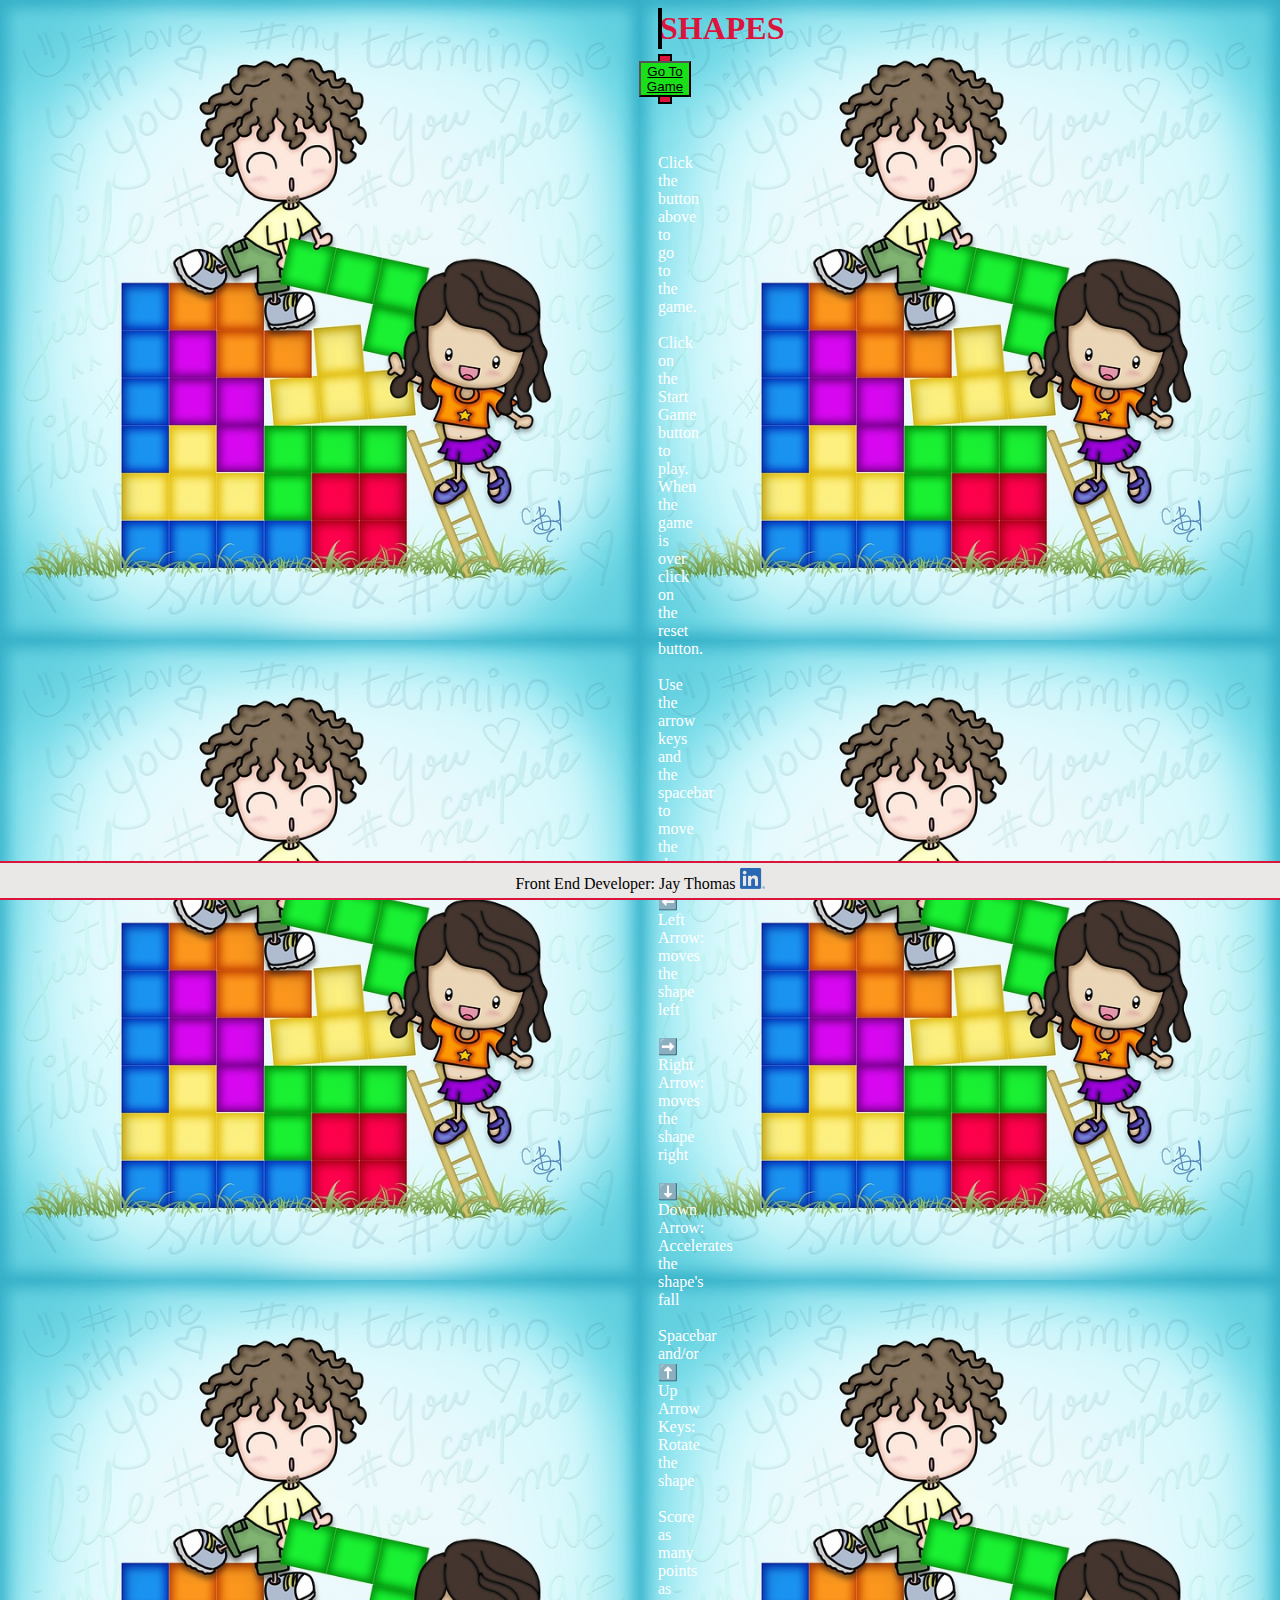
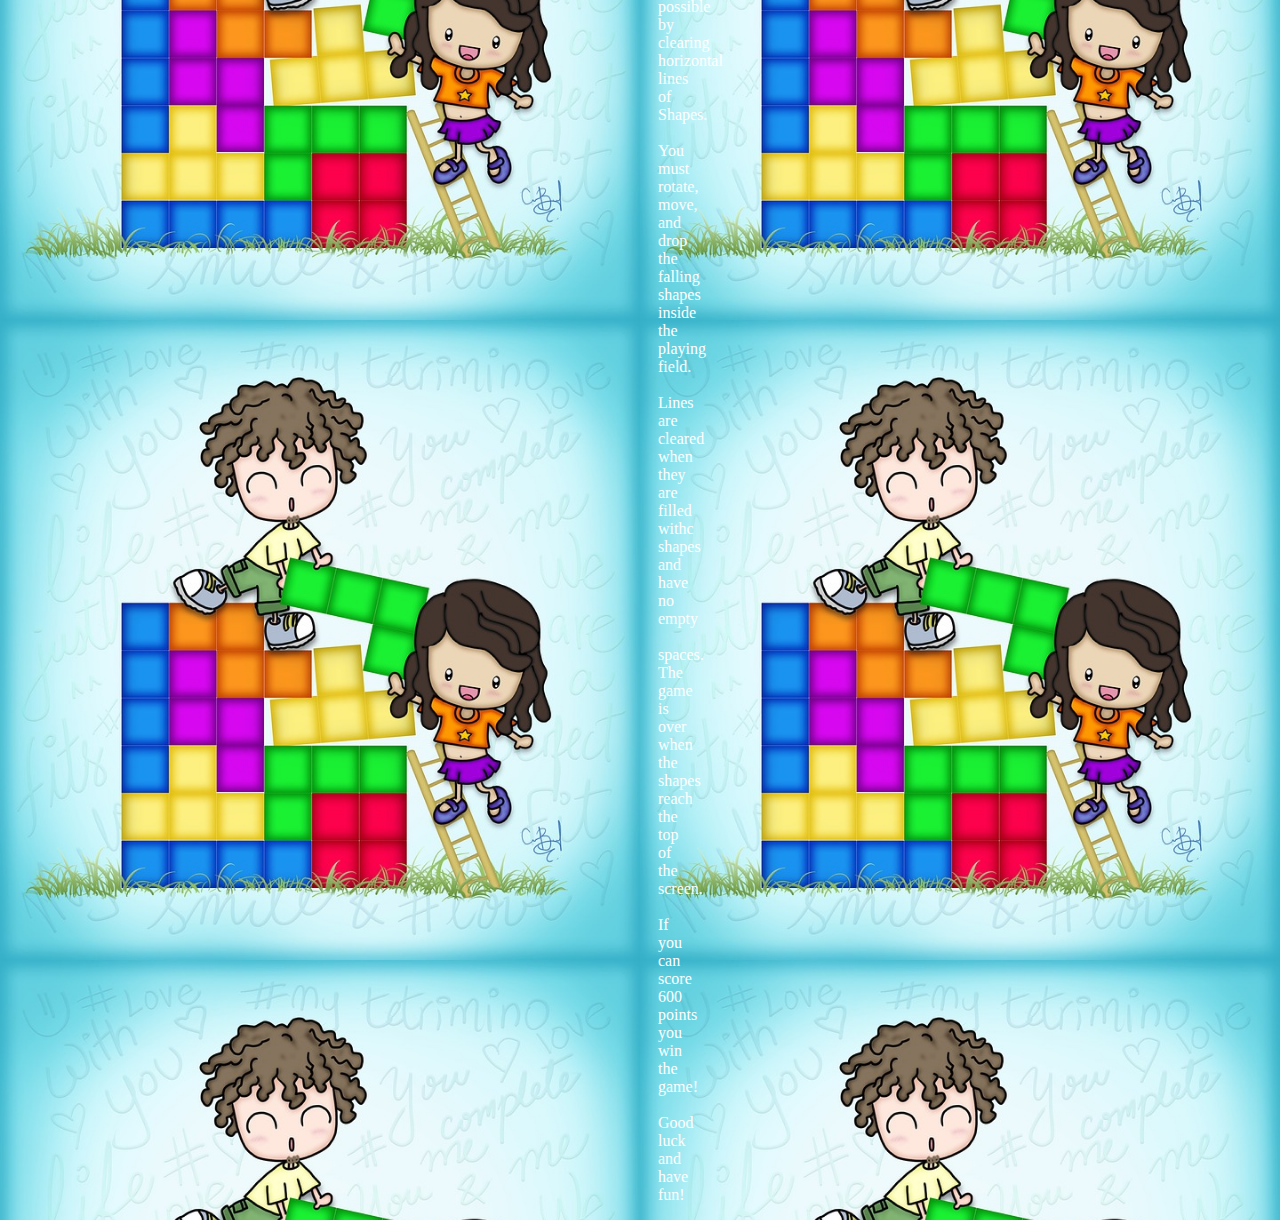
<file: index.html>
<!DOCTYPE html>
<html lang="en">
<head>
    <meta charset="UTF-8">
    <meta http-equiv="X-UA-Compatible" content="IE=edge">
    <meta name="viewport" content="width=device-width, initial-scale=1.0">
    <title>Shapes</title>
    <link rel="stylesheet" href="style.css">
</head>
<body>
    <h1>SHAPES</h1>
    <nav>
        <button id="btn3"><a href="game.html">Go To Game</a></button>
    </nav>
    <section>
        <p>Click the button above to go to the game.<br><br> Click on the Start Game button to play. 
        When the game is over click on the reset button.<br><br>
        Use the arrow keys and the spacebar to move the shapes.<br><br>
        ⬅️ Left Arrow: moves the shape left<br><br> ➡️ Right Arrow: moves the
        shape right<br><br>
        ⬇️ Down Arrow: Accelerates the shape's fall<br><br>
        Spacebar and/or ⬆️ Up Arrow Keys: Rotate the shape <br><br> Score as many points as possible
        by clearing horizontal lines of Shapes. <br><br> You must rotate,
        move, and drop the falling shapes inside the playing field. <br><br>
        Lines are cleared when they are filled withc shapes and have no empty <br><br>
        spaces. The game is over when the shapes reach the top of the screen. <br><br>
        If you can score 600 points you win the game!<br><br>
        Good luck and have fun!
        </p>
    </section>
    <footer>Front End Developer: Jay Thomas <a href="https://www.linkedin.com/in/jay-thomas-36307674/"><img id="footerImg" src="./images/LI-In-Bug.png" alt="Linkedin Logo"></a></footer>
</body>
</html>
</file>
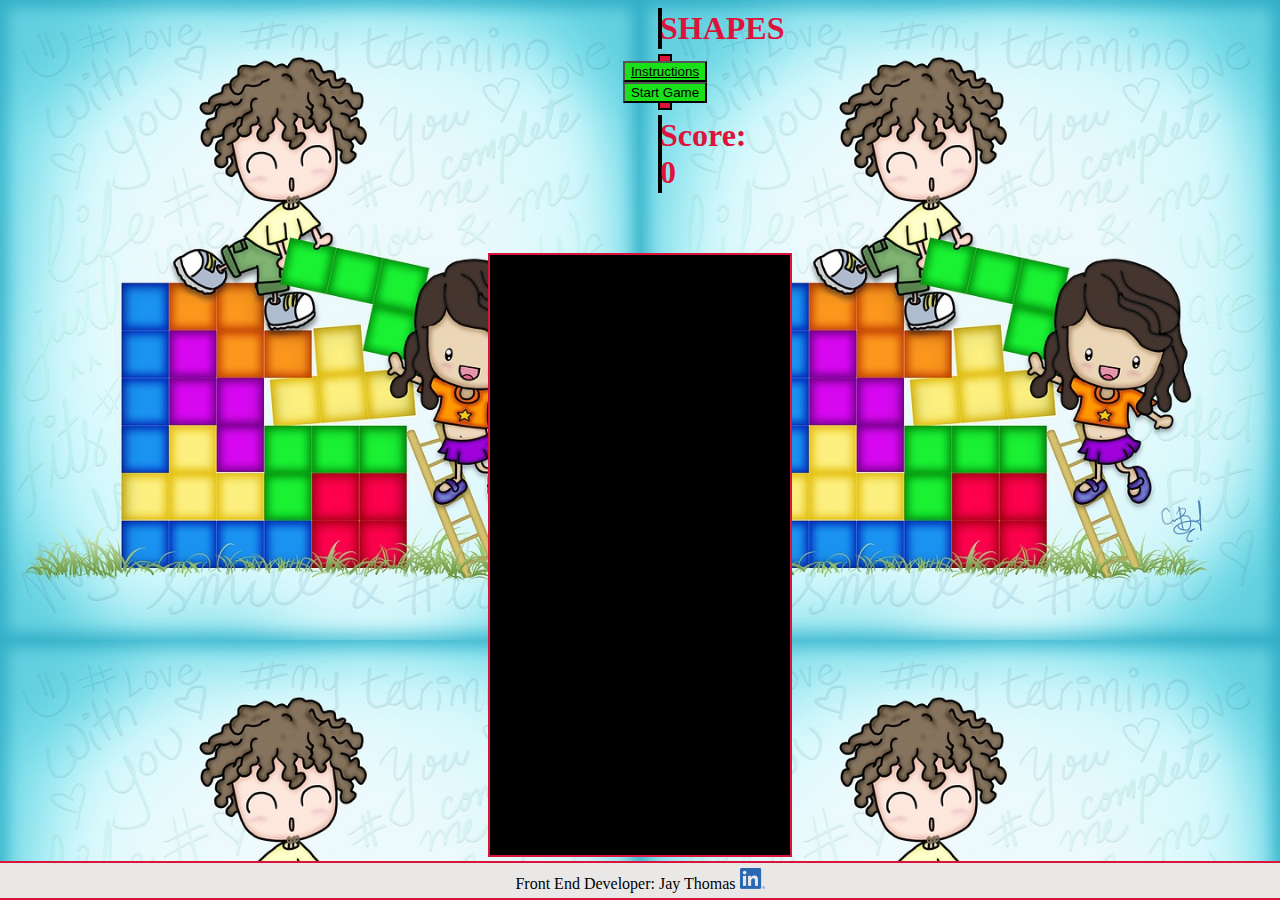
<file: game.html>
<!DOCTYPE html>

<html>
  <head>
    <meta charset="utf-8" />
    <meta http-equiv="X-UA-Compatible" content="IE=edge" />
    <title>Shapes</title>
    <meta name="description" content="" />
    <meta name="viewport" content="width=device-width, initial-scale=1" />
    <link rel="stylesheet" href="style.css" />
  </head>
  <body>
    <h1>SHAPES</h1>
    <header>
      <nav>
        <div>
          <button id="btn"><a href="index.html">Instructions</a></button>
          <button id="btn2">Start Game</button>
        </div>
      </nav>
    </header>
    <h1 id="scoreboard">Score: 0</h1>
    <footer>Front End Developer: Jay Thomas <a href="https://www.linkedin.com/in/jay-thomas-36307674/"><img id="footerImg" src="./images/LI-In-Bug.png" alt="Linkedin Logo"></a></footer>
    <canvas id="game-canvas" width="300" height="600">
    <script src="./const.js"></script>
    <script src="./piece.js"></script>
    <script src="./gameModel.js"></script>
    <script src="./shapes.js"></script>
  </body>
</html>
</file>
<file: style.css>
body {
  background-image: url(./images/tetrisKids.jpg);
  background-size: 50%;
}

nav {
  background-color: crimson;
  display: flex;
  flex-direction: row;
  align-items: center;
  justify-content: center;
  padding: 5px;
  margin-bottom: 5px;
  border: solid black 2px;
  margin-left: 650px;
  margin-right: 650px;
}

h1 {
  color: crimson;
  font-weight: bold;
  background-color: rgb(25, 224, 25);
  display: block;
  margin: 0 auto;
  text-align: center;
  margin-bottom: 5px;
  border: solid black 2px;
  margin-left: 650px;
  margin-right: 650px;
}

#scoreboard {
  margin-bottom: 60px;
}

li {
  color: black;
  font-weight: bold;
}

a {
  color: black;
}

canvas {
  background: black;
  display: block;
  margin: 0 auto;
  border: solid crimson 2px;
}

#btn,
#btn2,
#btn3 {
  background-color: rgb(25, 224, 25);
}

p {
  color: white;
  background-color: crimson;
  margin-top: 50px;
  margin-left: 650px;
  margin-right: 650px;
  text-align: center;
}

footer {
  position: absolute;
  background: #eae8e7;
  border-top: crimson 2px solid;
  border-bottom: crimson 2px solid;
  right: 0;
  bottom: 0;
  left: 0;
  padding: 5px;
  text-align: center;
}

#footerImg {
  width: 25px;
}
</file>
